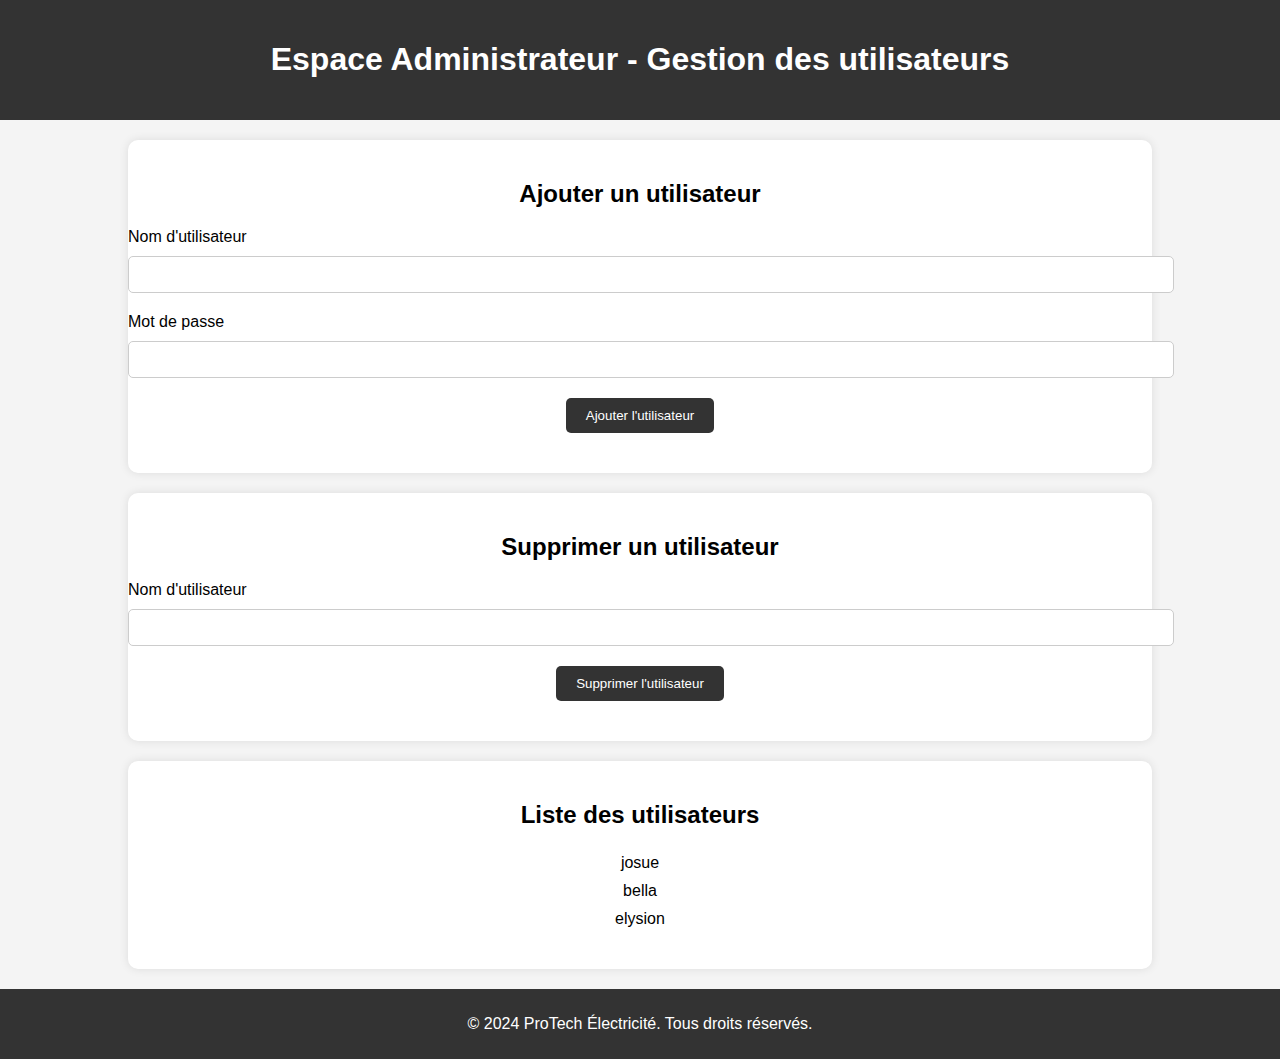
<file: admin.html>
<!DOCTYPE html>
<html lang="fr">

<head>
    <meta charset="UTF-8">
    <meta name="viewport" content="width=device-width, initial-scale=1.0">
    <title>Admin - Gestion des utilisateurs</title>
    <link rel="stylesheet" href="style.css">
</head>

<body>
    <header>
        <h1>Espace Administrateur - Gestion des utilisateurs</h1>
    </header>

    <section class="admin-section">
        <div class="container">
            <h2>Ajouter un utilisateur</h2>
            <form id="add-user-form" onsubmit="return addUser()">
                <label for="new-username">Nom d'utilisateur</label>
                <input type="text" id="new-username" required>

                <label for="new-password">Mot de passe</label>
                <input type="password" id="new-password" required>

                <button type="submit">Ajouter l'utilisateur</button>
            </form>
        </div>

        <div class="container">
            <h2>Supprimer un utilisateur</h2>
            <form id="delete-user-form" onsubmit="return deleteUser()">
                <label for="delete-username">Nom d'utilisateur</label>
                <input type="text" id="delete-username" required>

                <button type="submit">Supprimer l'utilisateur</button>
            </form>
        </div>

        <div class="container">
            <h2>Liste des utilisateurs</h2>
            <ul id="user-list"></ul>
        </div>
    </section>

    <footer>
        <p>&copy; 2024 ProTech Électricité. Tous droits réservés.</p>
    </footer>

    <script>
        let users = {
            "josue": "motdepasse1",
            "bella": "motdepasse2",
            "elysion": "motdepasse3"
        };

        // Fonction pour afficher les utilisateurs actuels
        function displayUsers() {
            const userList = document.getElementById("user-list");
            userList.innerHTML = "";
            for (let user in users) {
                const li = document.createElement("li");
                li.textContent = user;
                userList.appendChild(li);
            }
        }

        // Fonction pour ajouter un utilisateur
        function addUser() {
            const newUsername = document.getElementById("new-username").value;
            const newPassword = document.getElementById("new-password").value;

            if (newUsername in users) {
                alert("L'utilisateur existe déjà.");
                return false;
            }

            users[newUsername] = newPassword;
            alert("Utilisateur ajouté avec succès.");
            displayUsers(); // Mettre à jour la liste des utilisateurs
            return false; // Empêche le rechargement de la page
        }

        // Fonction pour supprimer un utilisateur
        function deleteUser() {
            const deleteUsername = document.getElementById("delete-username").value;

            if (deleteUsername in users) {
                delete users[deleteUsername];
                alert("Utilisateur supprimé avec succès.");
                displayUsers(); // Mettre à jour la liste des utilisateurs
            } else {
                alert("L'utilisateur n'existe pas.");
            }
            return false; // Empêche le rechargement de la page
        }

        // Afficher les utilisateurs au chargement de la page
        window.onload = function() {
            displayUsers();
        };
    </script>
</body>

</html>
</file>
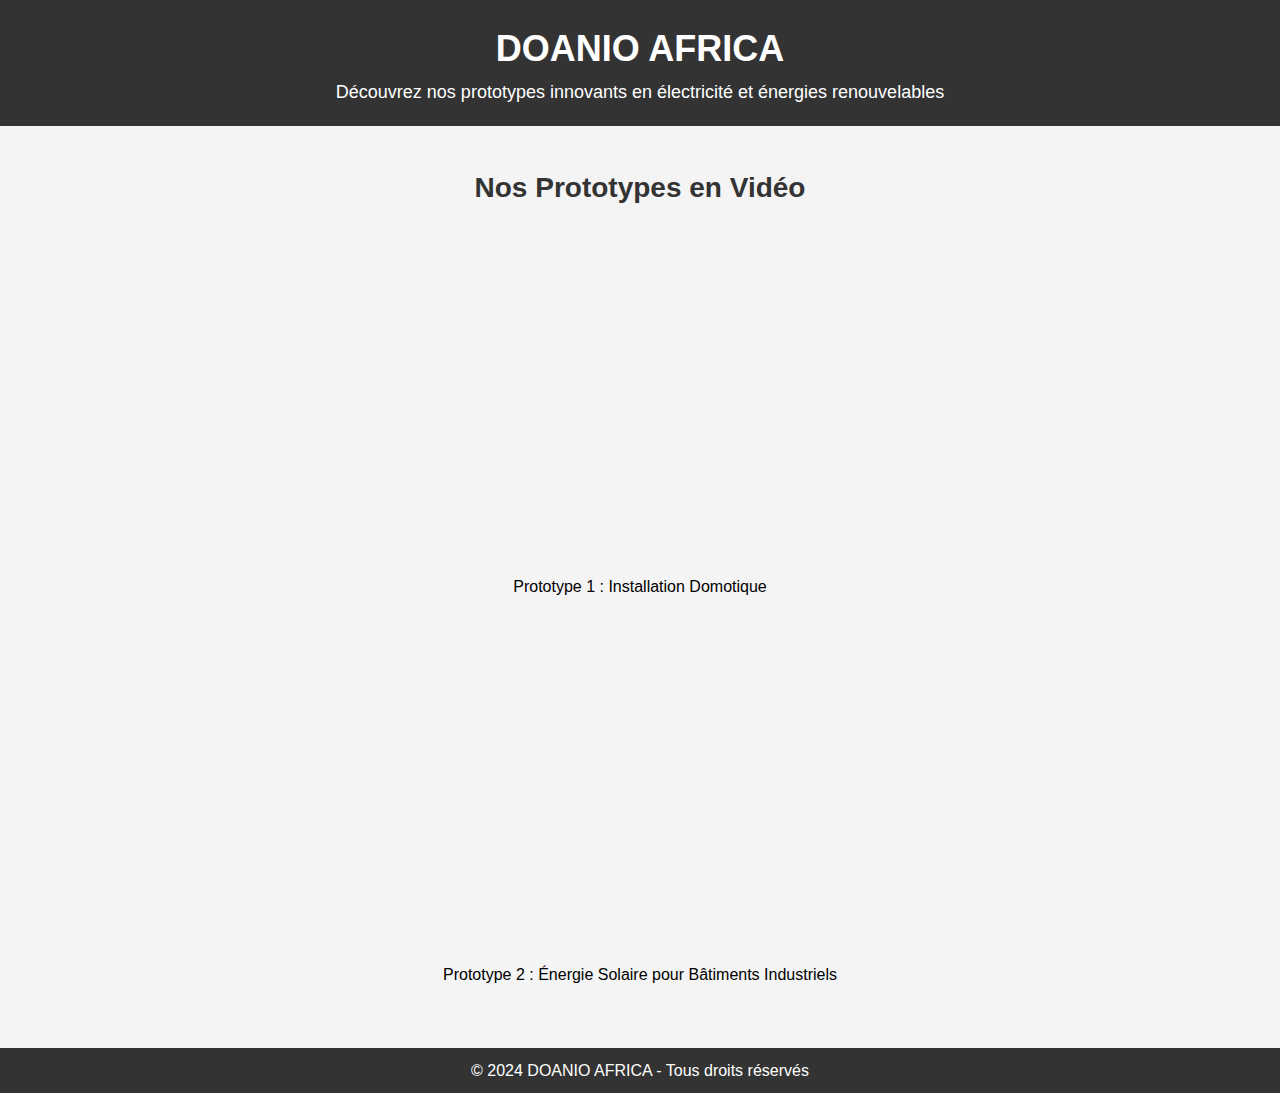
<file: blog.html>
<!DOCTYPE html>
<html lang="fr">
<head>
    <meta charset="UTF-8">
    <meta name="viewport" content="width=device-width, initial-scale=1.0">
    <meta http-equiv="X-UA-Compatible" content="IE=edge">
    <title>Prototypes DOANIO AFRICA</title>
    <style>
        * {
            margin: 0;
            padding: 0;
            box-sizing: border-box;
        }

        body {
            font-family: Arial, sans-serif;
            line-height: 1.6;
            background-color: #f4f4f4;
        }

        header {
            background-color: #333;
            color: white;
            padding: 20px 0;
            text-align: center;
        }

        header h1 {
            font-size: 36px;
        }

        header p {
            font-size: 18px;
        }

        .container {
            width: 80%;
            margin: 0 auto;
        }

        .video-gallery {
            margin: 40px 0;
        }

        .video-gallery h2 {
            text-align: center;
            margin-bottom: 20px;
            font-size: 28px;
            color: #333;
        }

        .video-grid {
            display: flex;
            justify-content: space-around;
            flex-wrap: wrap;
        }

        .video-item {
            margin: 20px;
            text-align: center;
        }

        footer {
            background-color: #333;
            color: white;
            text-align: center;
            padding: 10px 0;
            margin-top: 20px;
        }

        footer p {
            margin: 0;
        }
    </style>
</head>
<body>
    <header>
        <div class="container">
            <h1>DOANIO AFRICA</h1>
            <p>Découvrez nos prototypes innovants en électricité et énergies renouvelables</p>
        </div>
    </header>

    <section class="video-gallery">
        <div class="container">
            <h2>Nos Prototypes en Vidéo</h2>
            <div class="video-grid">
                <!-- Video 1 -->
                <div class="video-item">
                    <iframe width="560" height="315" src="https://www.youtube.com/embed/VIDEO_ID1" frameborder="0" allow="accelerometer; autoplay; clipboard-write; encrypted-media; gyroscope; picture-in-picture" allowfullscreen></iframe>
                    <p>Prototype 1 : Installation Domotique</p>
                </div>
                <!-- Video 2 -->
                <div class="video-item">
                    <iframe width="560" height="315" src="https://www.youtube.com/embed/VIDEO_ID2" frameborder="0" allow="accelerometer; autoplay; clipboard-write; encrypted-media; gyroscope; picture-in-picture" allowfullscreen></iframe>
                    <p>Prototype 2 : Énergie Solaire pour Bâtiments Industriels</p>
                </div>
                <!-- Add more videos as needed -->
            </div>
        </div>
    </section>

    <footer>
        <div class="container">
            <p>&copy; 2024 DOANIO AFRICA - Tous droits réservés</p>
        </div>
    </footer>
</body>
</html>
</file>
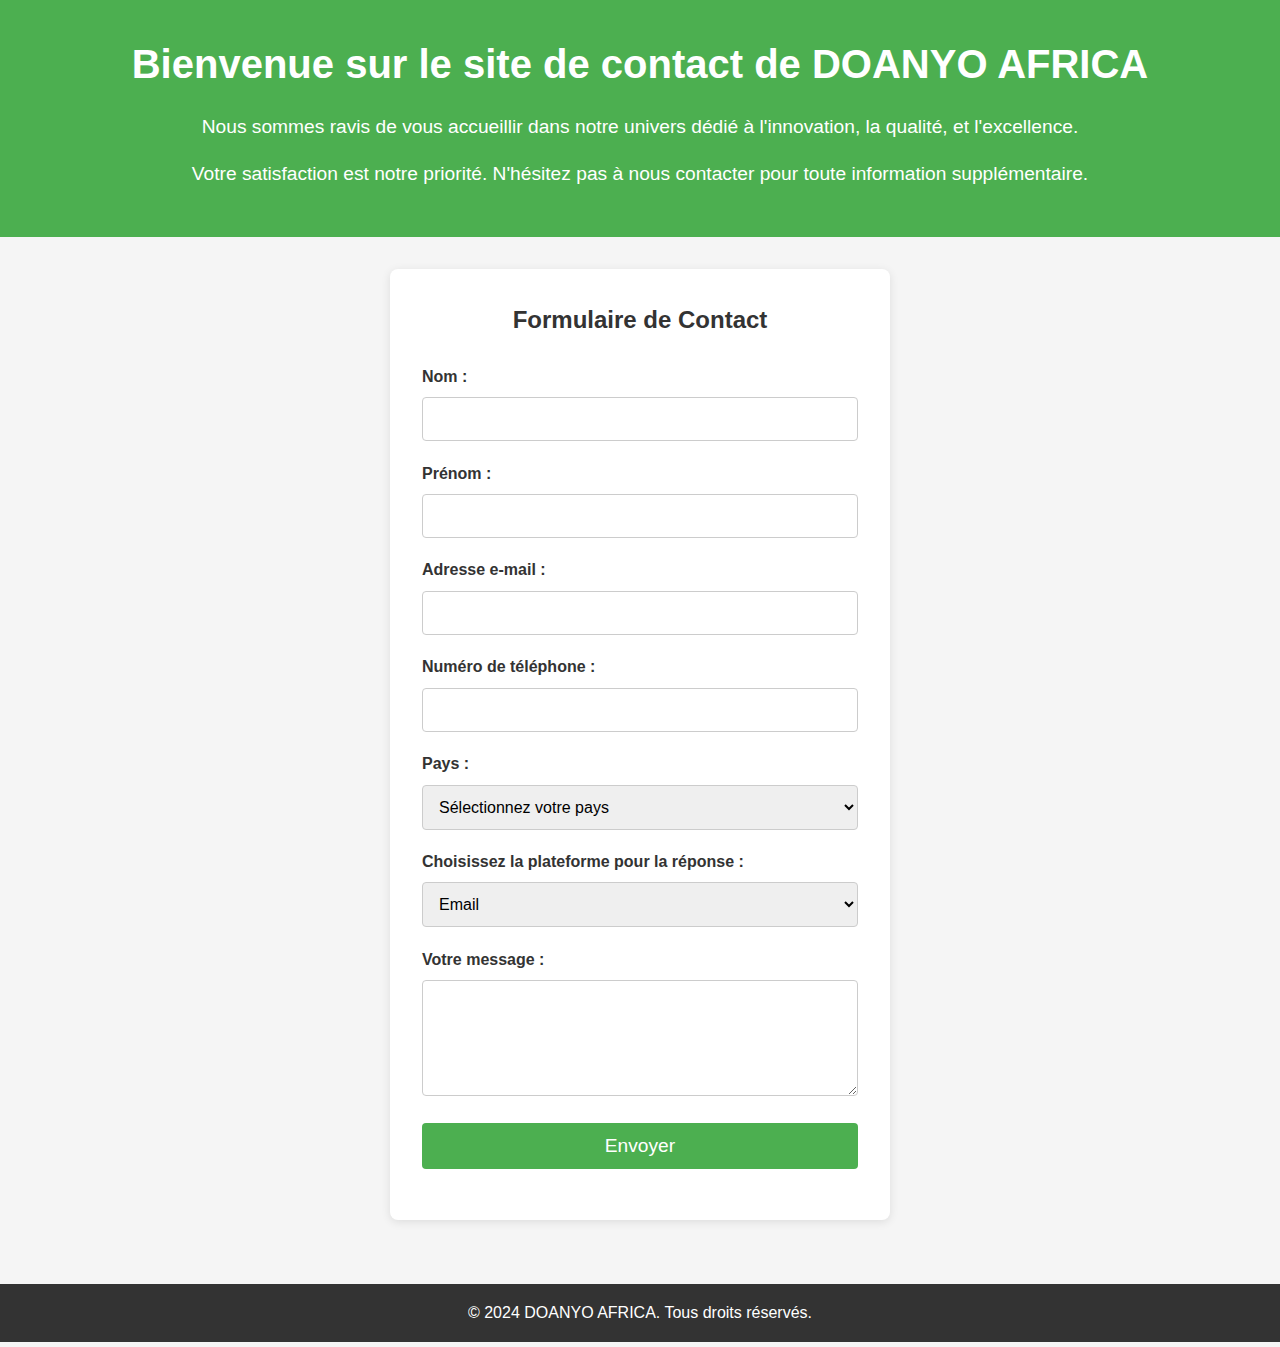
<file: contacte.html>
<!DOCTYPE html>
<html lang="fr">
<head>
    <meta charset="UTF-8">
    <meta name="viewport" content="width=device-width, initial-scale=1.0">
    <title>Contact - DOANYO AFRICA</title>
    <link rel="stylesheet" href="contacte.css">
</head>
<body>

    <header>
        <h1>Bienvenue sur le site de contact de DOANYO AFRICA</h1>
        <p>Nous sommes ravis de vous accueillir dans notre univers dédié à l'innovation, la qualité, et l'excellence.</p>
        <p>Votre satisfaction est notre priorité. N'hésitez pas à nous contacter pour toute information supplémentaire.</p>
    </header>

    <section class="contact-section">
        <div class="form-container">
            <h2>Formulaire de Contact</h2>
            <form id="contactForm">
                <div class="form-group">
                    <label for="nom">Nom :</label>
                    <input type="text" id="nom" name="Nom" required>
                </div>

                <div class="form-group">
                    <label for="prenom">Prénom :</label>
                    <input type="text" id="prenom" name="Prenom" required>
                </div>

                <div class="form-group">
                    <label for="email">Adresse e-mail :</label>
                    <input type="email" id="email" name="Email" required>
                </div>

                <div class="form-group">
                    <label for="phone">Numéro de téléphone :</label>
                    <input type="tel" id="phone" name="Telephone" required>
                </div>

                <div class="form-group">
                    <label for="pays">Pays :</label>
                    <select id="pays" name="Pays" required>
                        <option value="">Sélectionnez votre pays</option>
                        <option value="Togo">Togo</option>
                        <option value="France">France</option>
                        <option value="Benin">Bénin</option>
                        <!-- Ajoutez plus de pays si nécessaire -->
                    </select>
                </div>

                <div class="form-group">
                    <label for="platform">Choisissez la plateforme pour la réponse :</label>
                    <select id="platform" name="Platforme" required>
                        <option value="Email">Email</option>
                        <option value="sms">sms</option>
                        <option value="whatsapp">whatsapp</option>
                    </select>
                </div>

                <div class="form-group">
                    <label for="message">Votre message :</label>
                    <textarea id="message" name="Message" rows="5" required></textarea>
                </div>

                <div class="form-group">
                    <button type="submit">Envoyer</button>
                </div>
            </form>
        </div>
    </section>

    <footer>
        <p>&copy; 2024 DOANYO AFRICA. Tous droits réservés.</p>
    </footer>

    <script src="scripte.js"></script>
</body>
</html>
</file>
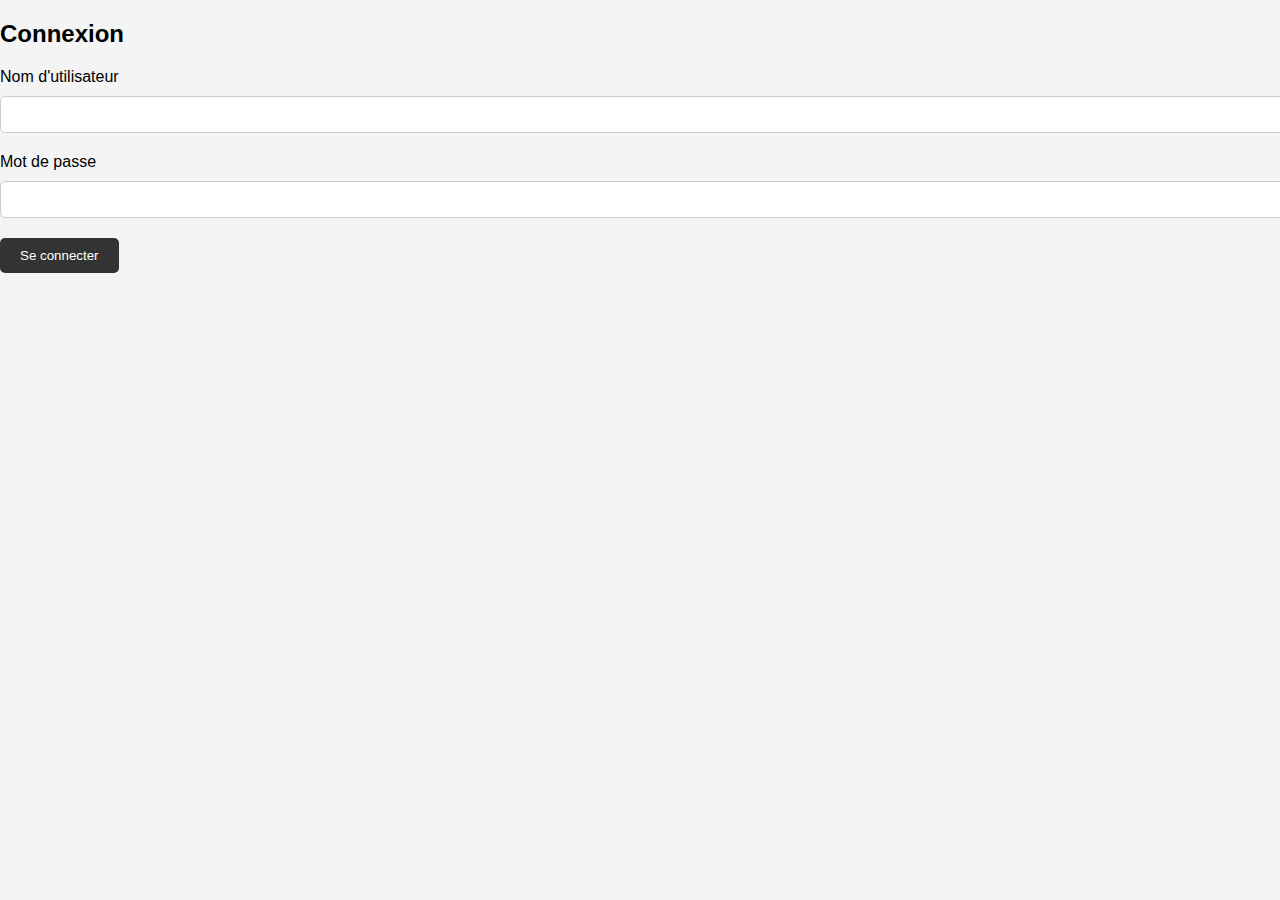
<file: login.html>
<!DOCTYPE html>
<html lang="fr">

<head>
    <meta charset="UTF-8">
    <meta name="viewport" content="width=device-width, initial-scale=1.0">
    <title>Connexion - ProTech Électricité</title>
    <link rel="stylesheet" href="style.css">
</head>

<body>
    <div class="login-container">
        <h2>Connexion</h2>
        <form id="login-form" onsubmit="return checkLogin()">
            <label for="username">Nom d'utilisateur</label>
            <input type="text" id="username" name="username" required>

            <label for="password">Mot de passe</label>
            <input type="password" id="password" name="password" required>

            <button type="submit">Se connecter</button>
        </form>
        <p id="error-message" style="color: red;"></p>
    </div>

    <script>
        // Liste des utilisateurs (objet de démonstration)
        let users = {
            "JOSUE": "josue code",
            "ENOCH": "enoch code",
            "TEKOU": "tekou code",
            "GRACE": "grace code@",
            "SENYO": "senyo code@",
            
        };

        // Informations administrateur
        const admin = {
            username: "riochi",
            password: "ATNOLOgi88206925058"
        };

        function checkLogin() {
            const username = document.getElementById("username").value;
            const password = document.getElementById("password").value;
            const errorMessage = document.getElementById("error-message");

            if (username === admin.username && password === admin.password) {
                window.location.href = "admin.html"; // Redirection vers la page admin
                return false;
            } else if (users[username] && users[username] === password) {
                window.location.href = "personnelle.html"; // Redirection vers la page utilisateur
                return false;
            } else {
                errorMessage.textContent = "Nom d'utilisateur ou mot de passe incorrect.";
                return false;
            }
        }
    </script>
</body>

</html>
</file>
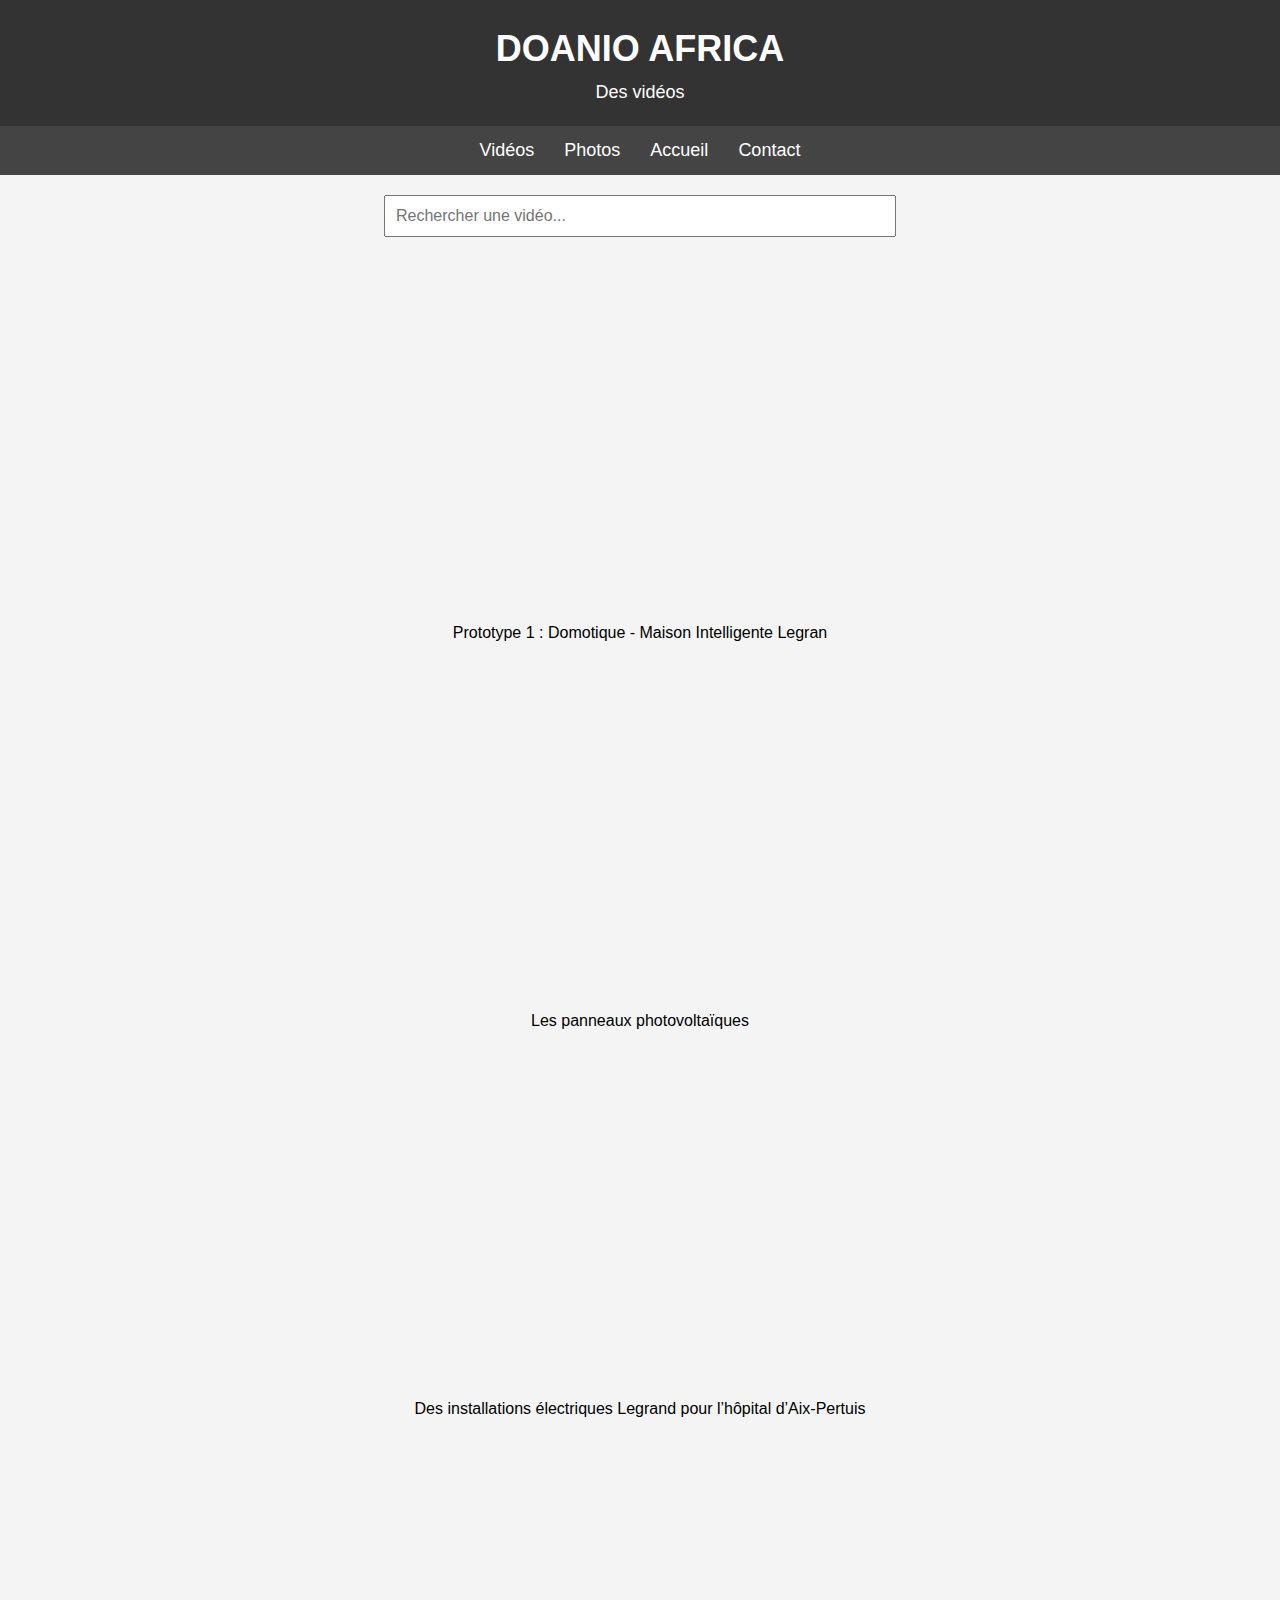
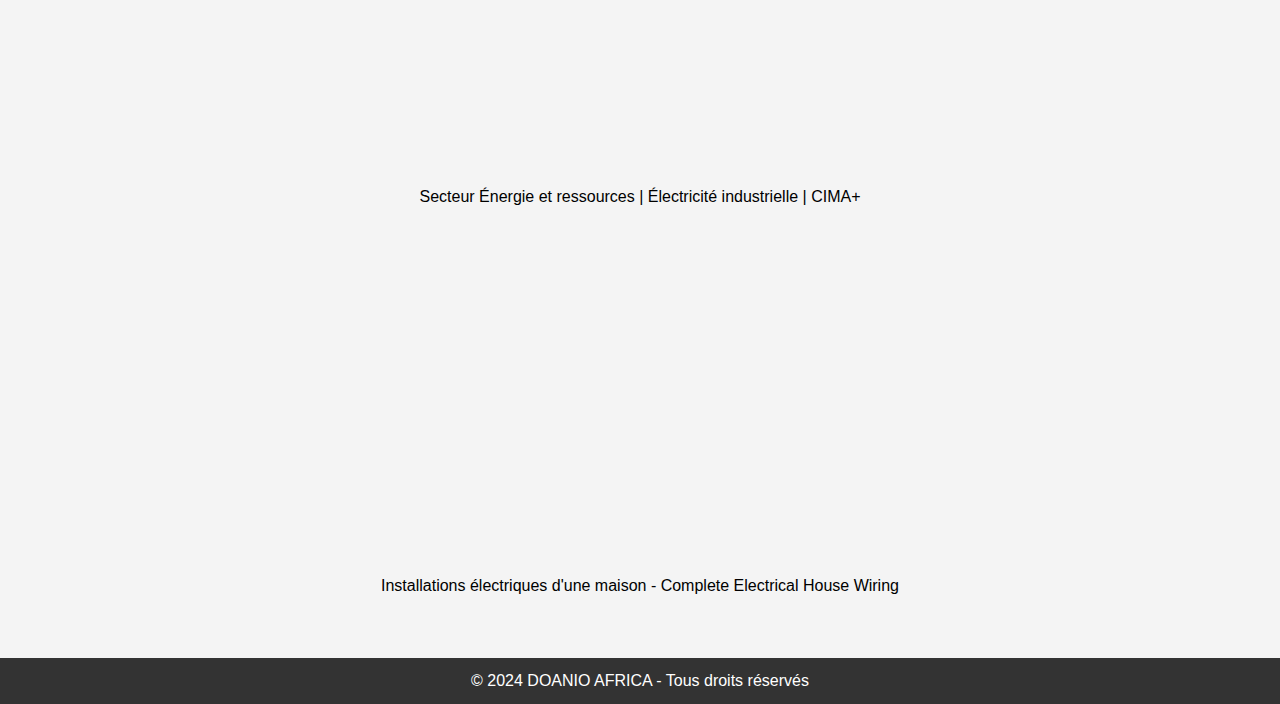
<file: videos.html>
<!DOCTYPE html>
<html lang="fr">
<head>
    <meta charset="UTF-8">
    <meta name="viewport" content="width=device-width, initial-scale=1.0">
    <title>Vidéos DOANIO AFRICA</title>
    <style>
        /* Votre CSS reste inchangé */
        * {
            margin: 0;
            padding: 0;
            box-sizing: border-box;
        }

        body {
            font-family: Arial, sans-serif;
            line-height: 1.6;
            background-color: #f4f4f4;
        }

        header {
            background-color: #333;
            color: white;
            padding: 20px 0;
            text-align: center;
        }

        header h1 {
            font-size: 36px;
        }

        header p {
            font-size: 18px;
        }

        nav {
            background-color: #444;
            padding: 10px 0;
        }

        nav ul {
            list-style: none;
            display: flex;
            justify-content: center;
        }

        nav ul li {
            margin: 0 15px;
        }

        nav ul li a {
            color: white;
            text-decoration: none;
            font-size: 18px;
        }

        nav ul li a:hover {
            text-decoration: underline;
        }

        .container {
            width: 80%;
            margin: 0 auto;
        }

        .search-bar {
            margin: 20px 0;
            text-align: center;
        }

        .search-bar input {
            padding: 10px;
            width: 50%;
            font-size: 16px;
        }

        .video-gallery {
            margin: 40px 0;
        }

        .video-grid {
            display: flex;
            justify-content: space-around;
            flex-wrap: wrap;
        }

        .video-item {
            margin: 20px;
            text-align: center;
            width: 100%;
        }

        iframe {
            width: 100%;
            height: 315px;
        }

        footer {
            background-color: #333;
            color: white;
            text-align: center;
            padding: 10px 0;
            margin-top: 20px;
        }

        footer p {
            margin: 0;
        }
    </style>
</head>
<body>
    <header>
        <div class="container">
            <h1>DOANIO AFRICA</h1>
            <p>Des vidéos</p>
        </div>
    </header>

    <nav>
        <ul>
            <li><a href="videos.html">Vidéos</a></li>
            <li><a href="photos.html">Photos</a></li>
            <li><a href="index.html">Accueil</a></li>
            <li><a href="contacte.html">Contact</a></li>
        </ul>
    </nav>

    <div class="container">
        <div class="search-bar">
            <input type="text" id="searchInput" placeholder="Rechercher une vidéo..." onkeyup="filterVideos()">
        </div>

        <section class="video-gallery">
            <div class="video-grid" id="videoGrid">
                <!-- Ajout d'ID uniques aux iframes -->
                <div class="video-item" data-title="domotique">
                    <iframe id="player1" src="https://www.youtube.com/embed/8x2nPaKtBEc" frameborder="0" allowfullscreen></iframe>
                    <p>Prototype 1 : Domotique - Maison Intelligente Legran</p>
                </div>
                <div class="video-item" data-title="énergie solaire">
                    <iframe id="player2" src="https://www.youtube.com/embed/alyLWA-H2Ao" frameborder="0" allowfullscreen></iframe>
                    <p>Les panneaux photovoltaïques</p>
                </div>
                <div class="video-item" data-title="énergie solaire">
                    <iframe id="player3" src="https://www.youtube.com/embed/ZiyiaQPSMMc" frameborder="0" allowfullscreen></iframe>
                    <p>Des installations électriques Legrand pour l’hôpital d’Aix-Pertuis</p>
                </div>
                <div class="video-item" data-title="domotique">
                    <iframe id="player4" src="https://www.youtube.com/embed/n0p4D-4QBvY" frameborder="0" allowfullscreen></iframe>
                    <p>Secteur Énergie et ressources | Électricité industrielle | CIMA+</p>
                </div>
                <div class="video-item" data-title="énergie renouvelable">
                    <iframe id="player5" src="https://www.youtube.com/embed/QokxBT7o_tc" frameborder="0" allowfullscreen></iframe>
                    <p>Installations électriques d'une maison - Complete Electrical House Wiring</p>
                </div>
                <!-- Ajoutez plus de vidéos au besoin en continuant la numérotation des IDs -->
            </div>
        </section>
    </div>

    <footer>
        <div class="container">
            <p>&copy; 2024 DOANIO AFRICA - Tous droits réservés</p>
        </div>
    </footer>

    <!-- Inclusion de l'API IFrame de YouTube -->
    <script src="https://www.youtube.com/iframe_api"></script>

    <script>
        function filterVideos() {
            let input = document.getElementById('searchInput').value.toLowerCase();
            let videos = document.querySelectorAll('.video-item');

            videos.forEach(video => {
                let title = video.getAttribute('data-title').toLowerCase();
                if (title.includes(input)) {
                    video.style.display = 'block';
                } else {
                    video.style.display = 'none';
                }
            });
        }

        // Tableau pour stocker les objets des lecteurs YouTube
        var players = [];

        // Fonction appelée par l'API YouTube lorsque celle-ci est prête
        function onYouTubeIframeAPIReady() {
            // Sélectionne tous les iframes avec un ID commençant par "player"
            var playerElements = document.querySelectorAll('iframe[id^="player"]');
            playerElements.forEach(function(iframe) {
                var player = new YT.Player(iframe.id, {
                    events: {
                        'onStateChange': onPlayerStateChange
                    }
                });
                players.push(player);
            });
        }

        // Fonction appelée lorsqu'un état du lecteur change
        function onPlayerStateChange(event) {
            if (event.data == YT.PlayerState.PLAYING) {
                players.forEach(function(player) {
                    if (player != event.target) {
                        player.pauseVideo();
                    }
                });
            }
        }

        // Affichage de messages dans la console pour déboguer
        console.log("API YouTube chargée et lecteurs prêts.");
    </script>
</body>
</html>
</file>
<file: style.css>
body {
    font-family: 'Arial', sans-serif;
    background-color: #f4f4f4;
    margin: 0;
    padding: 0;
}

header {
    background-color: #333;
    color: #fff;
    padding: 20px 0;
    text-align: center;
}

.container {
    width: 80%;
    margin: auto;
    padding: 20px 0;
    background-color: #fff;
    margin-top: 20px;
    border-radius: 10px;
    box-shadow: 0 0 10px rgba(0, 0, 0, 0.1);
    text-align: center;
}

form {
    margin: 20px 0;
}

form label {
    display: block;
    text-align: left;
    margin-bottom: 10px;
}

form input {
    width: 100%;
    padding: 10px;
    margin-bottom: 20px;
    border: 1px solid #ccc;
    border-radius: 5px;
}

button {
    padding: 10px 20px;
    background-color: #333;
    color: #fff;
    border: none;
    border-radius: 5px;
    cursor: pointer;
}

button:hover {
    background-color: #555;
}

footer {
    text-align: center;
    padding: 10px;
    background-color: #333;
    color: #fff;
    margin-top: 20px;
}

ul {
    list-style-type: none;
    padding: 0;
}

ul li {
    padding: 5px 0;
}
</file>
<file: contacte.css>
/* Styles généraux */
* {
    margin: 0;
    padding: 0;
    box-sizing: border-box;
}

body {
    font-family: 'Arial', sans-serif;
    background-color: #f5f5f5;
    color: #333;
    line-height: 1.6;
}

header {
    text-align: center;
    padding: 2rem 1rem;
    background-color: #4CAF50;
    color: white;
}

header h1 {
    font-size: 2.5rem;
}

header p {
    margin: 1rem 0;
    font-size: 1.2rem;
}

.contact-section {
    display: flex;
    justify-content: center;
    padding: 2rem;
}

.form-container {
    background-color: white;
    padding: 2rem;
    border-radius: 8px;
    box-shadow: 0 2px 10px rgba(0, 0, 0, 0.1);
    width: 100%;
    max-width: 500px;
}

h2 {
    text-align: center;
    color: #333;
    margin-bottom: 1.5rem;
}

.form-group {
    margin-bottom: 1.2rem;
}

.form-group label {
    display: block;
    font-weight: bold;
    margin-bottom: 0.5rem;
}

.form-group input, .form-group select, .form-group textarea {
    width: 100%;
    padding: 0.75rem;
    border: 1px solid #ccc;
    border-radius: 4px;
    font-size: 1rem;
}

.form-group textarea {
    resize: vertical;
}

button {
    width: 100%;
    padding: 0.75rem;
    background-color: #4CAF50;
    border: none;
    border-radius: 4px;
    color: white;
    font-size: 1.2rem;
    cursor: pointer;
    transition: background-color 0.3s ease;
}

button:hover {
    background-color: #45a049;
}

footer {
    text-align: center;
    padding: 1rem;
    background-color: #333;
    color: white;
    position: relative;
    bottom: 0;
    width: 100%;
    margin-top: 2rem;
}
</file>
